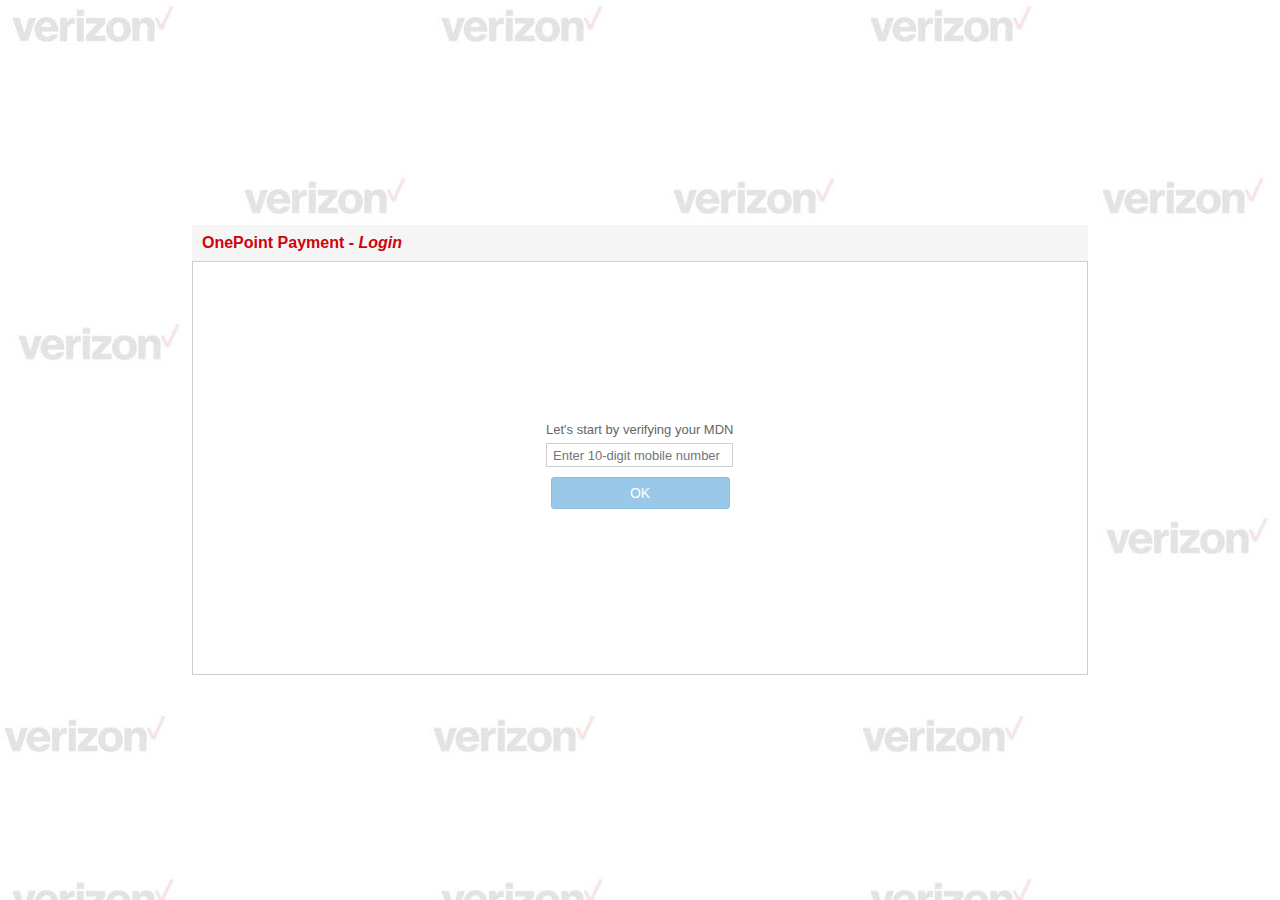
<file: src/main/webapp/index.html>
<!DOCTYPE html PUBLIC "-//W3C//DTD HTML 4.01 Transitional//EN" "http://www.w3.org/TR/html4/loose.dtd">
<html>
<head>
<meta http-equiv="Content-Type" content="text/html; charset=ISO-8859-1">
  <script>window.onerror = function (errorMsg, url, lineNumber) {
    alert('Error: ' + errorMsg + ' Script: ' + url + ' Line: ' + lineNumber);
}</script>

<title> Verizon Onepoint Payment</title>
<!--link rel="stylesheet" href="/vzwallet/res/scripts/packages/ext-theme-neptune/build/resources/ext-theme-neptune-all.css" /-->
<link rel="stylesheet" href="res/scripts/packages/ext-theme-crisp/build/resources/ext-theme-crisp-all.css" />
<link rel="stylesheet" href="res/css/onepoint.css" />
<script type="text/javascript" src="res/scripts/ext-all.js" ></script>
<script type="text/javascript" src="res/scripts/app/entry.js" ></script>
</head>
<body>
</body>
</html>
</file>
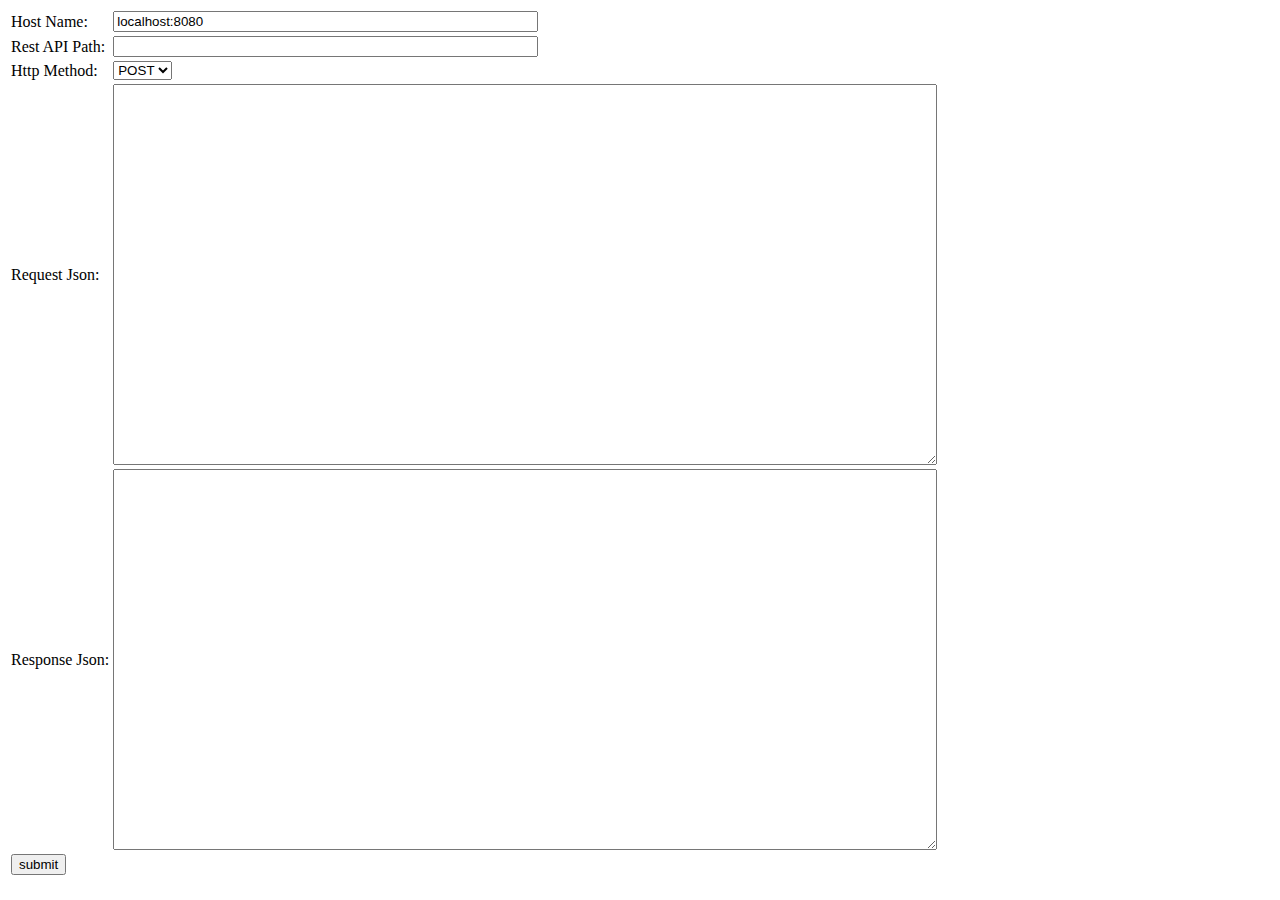
<file: src/main/webapp/test.html>
<html>
<head>
	<title>Test Page</title>
	<script src="http://code.jquery.com/jquery-1.11.3.min.js"></script>
	<script type="text/javascript">
		function makeRequest(){
			var hostName = 'http://' + $("#hostName").val();
			var apiPath = $("#restPath").val();
			var requestJsonVal = $("#requestJson").val();
			var method = $("#httpMethodSel").val();
			console.log(hostName + apiPath);
			$.ajax({
			   url: hostName + apiPath,
			   type: method,
			   contentType: 'application/json',
			   data: requestJsonVal,			   
			   error: function() {
				 $("#responseJson").val('An error has occurred');
			   },			   
			   success: function(data) {
				  $("#responseJson").val(JSON.stringify(data));
			   },
			   
			});
		}
	</script>
</head>
<body>
	<table>
		<tr>
			<td>Host Name:</td>
			<td><input type="text" id="hostName" value="localhost:8080" size="50"/></td>
		</tr>
		<tr>
			<td>Rest API Path:</td>
			<td><input type="text" id="restPath" value="" size="50"/></td>
		</tr>
		<tr>
			<td>Http Method:</td>
			<td>
				<select id="httpMethodSel">
				  <option value="POST">POST</option>
				  <option value="GET">GET</option>				  
				</select>
			</td>
		</tr>
		<tr>
			<td>Request Json:</td>
			<td><textarea id="requestJson" rows="25" cols="100"></textarea></td>
		</tr>
		<tr>
			<td>Response Json:</td>
			<td><textarea id="responseJson" rows="25" cols="100"></textarea></td>
		</tr>
		<tr>
			<td><input type="button" value="submit" onclick="makeRequest();"/></td>
			<td></td>
		</tr>
	</table>
</body>
</html>
</file>
<file: src/main/webapp/res/scripts/packages/ext-theme-crisp/build/resources/ext-theme-crisp-all.css>
@import 'ext-theme-crisp-all_01.css';@import 'ext-theme-crisp-all_02.css';
</file>
<file: src/main/webapp/res/css/onepoint.css>
.redFontTitle{color:#CD040C;font-weight:bold;font-size:12pt;}
.redFont{color:#CD040C;font-weight:bold;font-size:13pt;}
.greenFont{color:green;font-weight:bold;font-size:13pt;}
.yellowFont60{color:#797943;font-weight:bold;font-size:60pt;}
.whiteLabel{color:#FFFFFF;font-size:12pt;}
.paddingRight{padding-right:10px !important;}
.whiteLabelBold{color:#FFFFFF;font-weight:bold;font-size:12pt;}
.labelBold{font-weight:bold;font-size:12pt;}
.offersFont{font-size:20px;font-family:arial, sans-serif;font-weight:bold;}
.offersDescFont{font-family:arial, sans-serif !important;font-style:italic !important;}
.pointsRadius{border: 2px solid #754821;padding: 30px 30px 30px 30px;background: #EAD1BB;border-radius: 100px;}
.calibriFontBold{font-family:calibri;font-size:10pt;font-weight:bold;font-style:italic;}
.calibriFont{font-family:calibri;font-size:9pt;font-style:italic;}
</file>
